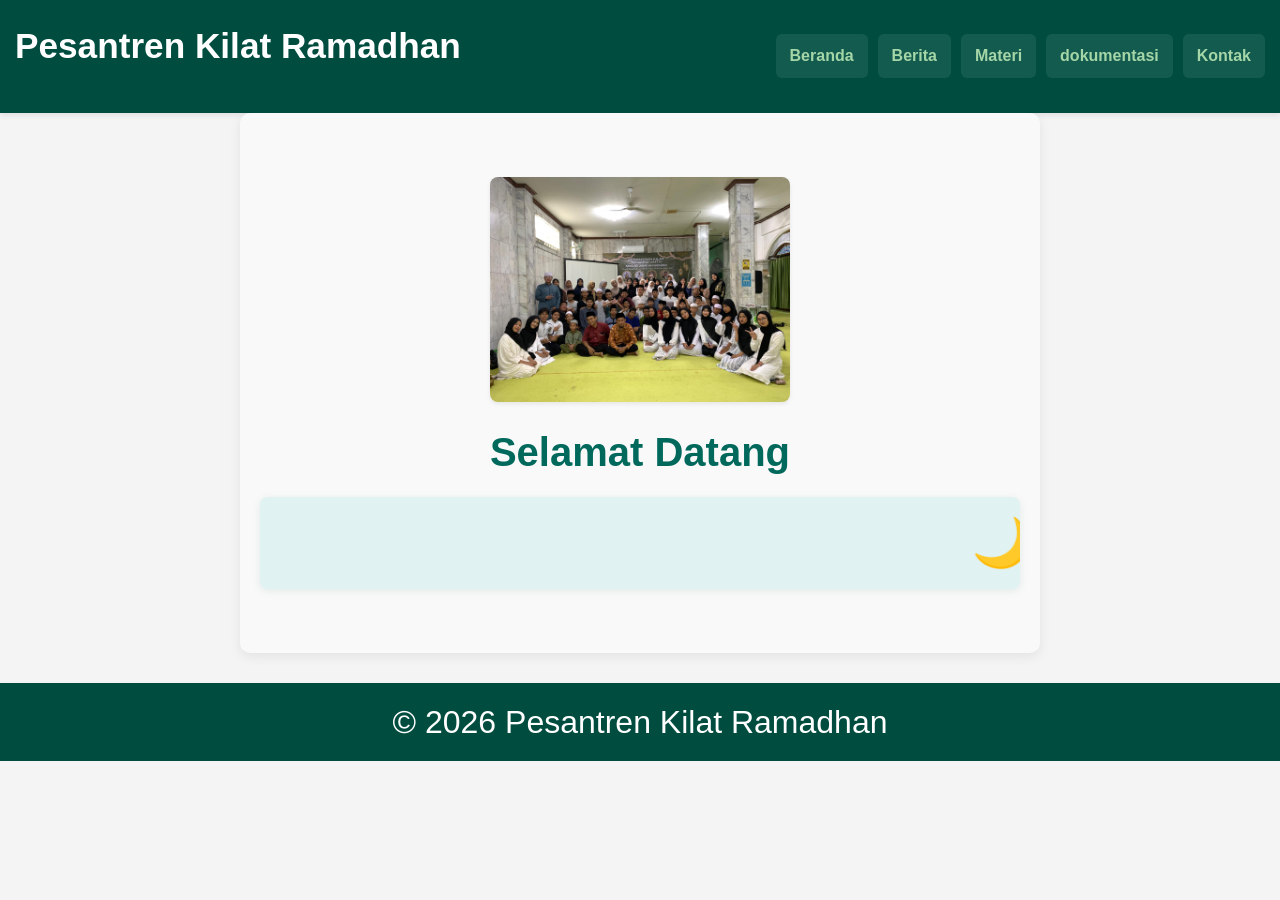
<file: index.html>
<!DOCTYPE html>
<html lang="id">
<head>
  <meta charset="UTF-8">
  <title>Pesantren Kilat Ramadhan</title>
  <link rel="stylesheet" href="css/base.css" />
  <link rel="stylesheet" href="css/content.css" />
  <link rel="stylesheet" href="css/style.css" />
</head>
<body>
  <header>
    <h1>Pesantren Kilat Ramadhan</h1>
    <nav>
      <a href="index.html">Beranda</a>
      <a href="berita.html">Berita</a>
      <a href="kitab.html">Materi</a>
      <a href="dokumentasi.html">dokumentasi</a>
      <a href="kontak.html">Kontak</a>
    </nav>
  </header>
  <main class="halaman-utama">
  <img src="images/2.jpeg" alt="Logo Majelis Qutbil Anfas" class="logo-majelis">
  
  <h2>Selamat Datang</h2>
  
  <marquee behavior="scroll" direction="left" scrollamount="6" class="marquee">
    🌙 Pesantren kilat ramadhan masjid an-nidzom – Menjadi Remaja Yang Bersinar Dengan Ibadah Dan Akhlak Karimah 🌿
  </marquee>
</main>

</main>
  <footer>&copy; 2026 Pesantren Kilat Ramadhan</footer>
</body>
</html>
</file>
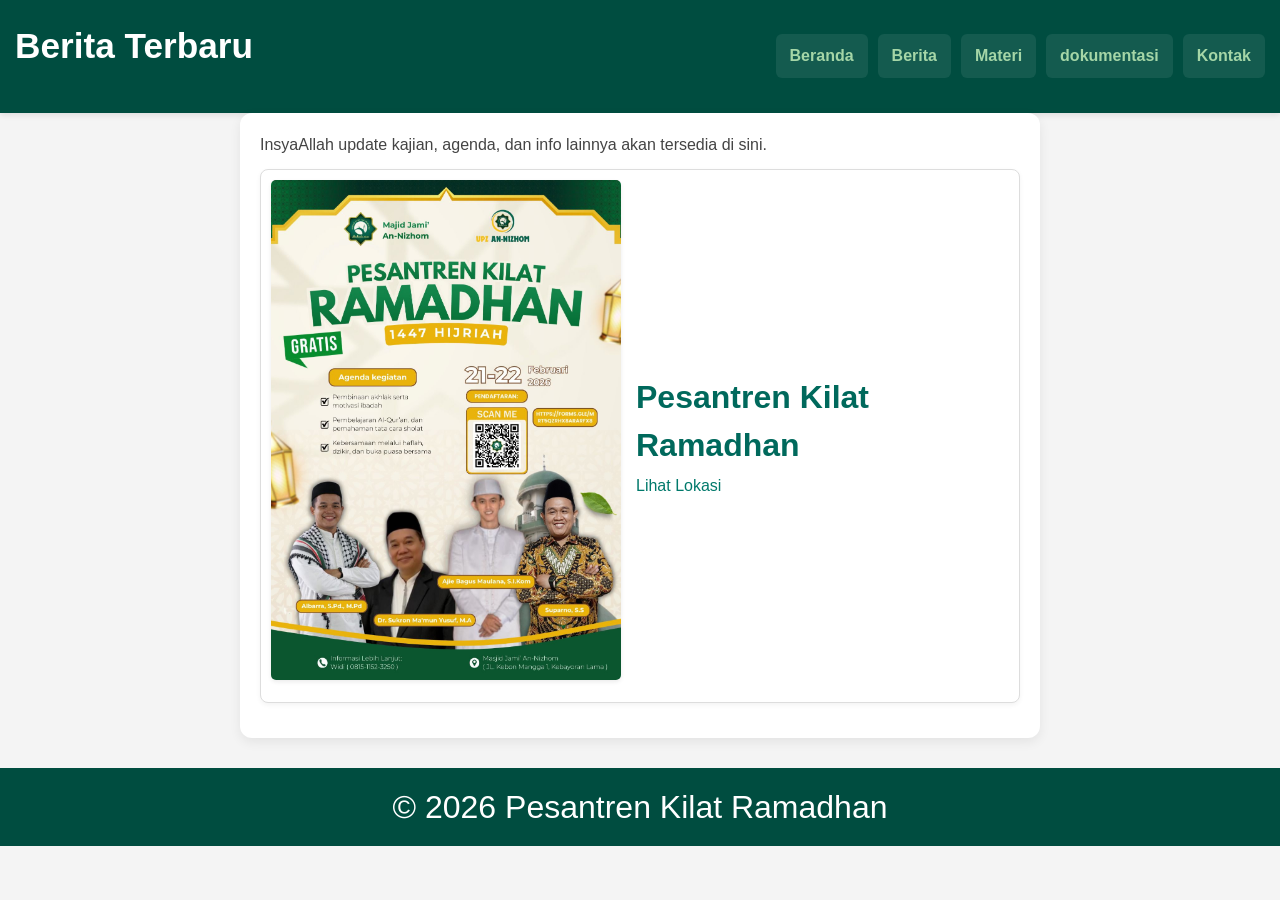
<file: berita.html>
<!DOCTYPE html>
<html lang="id">
<head>
  <meta charset="UTF-8">
  <title>Berita Terbaru</title>
  <link rel="stylesheet" href="css/base.css" />
  <link rel="stylesheet" href="css/content.css" />
  <link rel="stylesheet" href="css/style.css" />
</head>
<body>
<header>
    <h1>Berita Terbaru</h1>
    <nav>
      <a href="index.html">Beranda</a>
      <a href="berita.html">Berita</a>
      <a href="kitab.html">Materi</a>
      <a href="dokumentasi.html">dokumentasi</a>
      <a href="kontak.html">Kontak</a>
    </nav>
</header>
  <main>
    <p>InsyaAllah update kajian, agenda, dan info lainnya akan tersedia di sini.</p>
    <div id="berita-list"></div>
  </main>
  <footer>&copy; 2026 Pesantren Kilat Ramadhan</footer>
  <script src="js/script.js"></script>
  <script>
    loadBerita('data/berita.json', 'berita-list');
  </script>
</body>
</html>
</file>
<file: css/base.css>
/* style.css */
/* Layout umum dan header/navigation */

/* Reset dasar */
* {
  margin: 0;
  padding: 0;
  box-sizing: border-box;
}

body {
  font-family: 'Arial', sans-serif;
  background-color: #f4f4f4;
  color: #333;
  font-size: 16px;
  line-height: 1.5;
}

/* Header */
header {
  background-color: #004d40;
  padding: 15px 20px;
  text-align: center;
  box-shadow: 0 2px 5px rgba(0,0,0,0.1);
}

/* Judul Majelis */
header h1 {
  color: white;
  font-size: 1.8em;
  font-weight: 700;
  margin-bottom: 12px;
}

/* Navigasi */
header nav {
  display: flex;
  flex-wrap: wrap;
  justify-content: center;
  gap: 12px;
}

header nav a {
  color: #a5d6a7;
  text-decoration: none;
  font-weight: 600;
  font-size: 2em;
  padding: 8px 15px;
  border-radius: 6px;
  transition: background-color 0.3s ease, color 0.3s ease;
}

header nav a:hover,
header nav a:focus {
  background-color: #e0f2f1;
  color: #004d40;
  outline: none;
}

/* Responsive */

/* HP */
@media (max-width: 600px) {
  header h1 {
    font-size: 2em;
  }

  header nav a {
    padding: 10px 12px;
    font-size: 3em;
  }
}

/* PC */
@media (min-width: 601px) {
  header {
    text-align: left;
    padding: 20px 40px;
    display: flex;
    align-items: center;
    justify-content: space-between;
  }

  header h1 {
    margin-bottom: 0;
    font-size: 3em;
  }

  header nav {
    flex-wrap: nowrap;
    gap: 20px;
  }

  header nav a {
    font-size: 2em;
    padding: 10px 18px;
  }
}

/* Footer */
footer {
  background-color: #004d40;
  color: white;
  text-align: center;
  padding: 15px;
  font-size: 2em;
  margin-top: 30px;
}
</file>
<file: css/content.css>
/* ========================= */
/* ========== KONTEN ======= */
/* ========================= */

main {
  padding: 20px;
  margin: auto;
  max-width: 800px;
  background-color: #ffffff;
  border-radius: 12px;
  box-shadow: 0 4px 12px rgba(0,0,0,0.07);
  font-family: 'Segoe UI', Tahoma, sans-serif;
  color: #333;
}

main h2 {
  color: #004d40;
  font-size: 1.6em;
  font-weight: bold;
  text-align: center;
  margin-bottom: 25px;
}

main li h3 {
  color: #00695c;
  font-size: 1.15em;
  margin-bottom: 8px;
}

main p {
  color: #444;
  font-size: 1em;
  margin-bottom: 12px;
}

main ul {
  list-style: none;
  padding: 0;
  margin: 0;
}

main li {
  background-color: #f1f8f6;
  padding: 16px 18px;
  border-radius: 10px;
  margin-bottom: 15px;
  box-shadow: 0 2px 6px rgba(0,0,0,0.05);
  transition: transform 0.2s;
}

main li:hover {
  transform: scale(1.01);
}

main a.btn,
main .button {
  display: inline-block;
  padding: 10px 15px;
  background-color: #00796b;
  color: white;
  text-decoration: none;
  border-radius: 6px;
  font-weight: 600;
  margin-top: 10px;
  transition: background 0.3s ease;
}

main a.btn:hover {
  background-color: #004d40;
}

main img {
  max-width: 100%;
  height: auto;
  margin-bottom: 12px;
  border-radius: 8px;
  box-shadow: 0 2px 4px rgba(0,0,0,0.08);
}

/* ========================= */
/* == TAMPILAN TEKS ARAB == */
/* ========================= */

.arab-pair {
  display: flex;
  justify-content: space-between;
  text-align: right;
  gap: 10px;
  margin-bottom: 10px;
  font-size: 1.2em;
  direction: rtl;
}

.arab-pair div {
  width: 48%;
  background-color: #e8f5e9;
  padding: 10px;
  border-radius: 6px;
  box-shadow: inset 0 0 4px rgba(0,0,0,0.05);
}

/* ========================= */
/* == HEADER + NAV di HP ==== */
/* ========================= */

header {
  background-color: #004d40;
  text-align: center;
  padding: 20px 15px;
  box-shadow: 0 2px 6px rgba(0, 0, 0, 0.1);
}

header h1 {
  font-size: 2.2em;
  color: white;
  margin-bottom: 20px;
  font-weight: bold;
}

header nav {
  display: flex;
  flex-wrap: wrap;
  justify-content: center;
  gap: 10px;
}

header nav a {
  display: inline-block;
  font-size: 1em;
  font-weight: 600;
  color: #a5d6a7;
  text-decoration: none;
  padding: 10px 14px;
  background-color: rgba(255, 255, 255, 0.08);
  border-radius: 6px;
  transition: background-color 0.3s ease;
}

header nav a:hover {
  background-color: #e0f2f1;
  color: #004d40;
}

/* ========================= */
/* == RESPONSIVE MOBILE ==== */
/* ========================= */

@media (max-width: 600px) {
  main {
    padding: 15px;
    font-size: 15px;
  }

  main li {
    padding: 14px 16px;
  }

  .arab-pair {
    flex-direction: column;
    text-align: center;
    direction: rtl;
  }

  .arab-pair div {
    width: 100%;
    margin-bottom: 8px;
  }

  header {
    padding: 25px 10px;
  }

  header h1 {
    font-size: 2.4em;
    margin-bottom: 20px;
  }

  header nav {
    flex-direction: row;
    justify-content: center;
  }

  header nav a {
    font-size: 0.95em;
    padding: 10px 10px;
  }
}
</file>
<file: css/style.css>
main {
  padding: 20px;
}

h2 {
  color: #00695c;
}
/* index */
.halaman-utama {
  display: flex;
  flex-direction: column;
  align-items: center;
  justify-content: center;
  min-height: 60vh;
  text-align: center;
  background-color: #f9f9f9;
  padding: 30px 20px;
  border-radius: 10px;
}

.logo-majelis {
  width: 300px;
  height: auto;
  margin-bottom: 20px;
}

.halaman-utama h2 {
  font-size: 2.5em;
  color: #00695c;
  margin-bottom: 15px;
}

.marquee {
  font-size: 3em;
  color: #004d40;
  font-weight: bold;
  background: #e0f2f1;
  padding: 10px 20px;
  border-radius: 8px;
  width: 100%;
  max-width: 800px;
  box-shadow: 0 2px 8px rgba(0, 105, 92, 0.1);
}

/* Nadzom dan Sholawat */
.baris-arab {
  font-size: 1.4em;
  font-family: 'Amiri', serif;
  margin: 10px 0;
  padding: 5px 10px;
  background: #fff;
}

.kanan {
  direction: rtl;
  text-align: right;
}

.kiri {
  direction: rtl;
  text-align: left;
}

.judul-expandable {
  background-color: #e0f2f1;
  padding: 10px;
  margin-top: 15px;
  border-left: 5px solid #00695c;
  font-size: 1.2em;
  cursor: pointer;
}

.judul-expandable:hover {
  background-color: #b2dfdb;
}
/*Berita*/
.berita-item {
  display: flex;
  align-items: center;
  background-color: #ffffff;
  border: 1px solid #ddd;
  border-radius: 8px;
  padding: 10px;
  margin-bottom: 15px;
  box-shadow: 0 2px 5px rgba(0,0,0,0.05);
}

.berita-img {
  width: 350px;
  height: 500px;
  object-fit: cover;
  border-radius: 5px;
  margin-right: 15px;
}

.berita-info h3 {
  margin: 0 0 5px 0;
  font-size: 2em;
  color: #00695c;
}

.berita-info a {
  color: #00796b;
  text-decoration: none;
}

.berita-info a:hover {
  text-decoration: underline;
}

/*kontak*/
.kontak-container {
  max-width: 600px;
  margin: auto;
  padding: 30px 20px;
  background: #ffffff;
  border-radius: 10px;
  box-shadow: 0 5px 15px rgba(0,0,0,0.1);
}

.kontak-container h2 {
  color: #00695c;
  text-align: center;
  margin-bottom: 25px;
}

.kontak-item {
  display: flex;
  align-items: center;
  margin: 15px 0;
  font-size: 1.1em;
}

.kontak-icon {
  width: 28px;
  height: 28px;
  margin-right: 15px;
}

.kontak-item a {
  text-decoration: none;
  color: #004d40;
  transition: color 0.3s ease;
}

.kontak-item a:hover {
  color: #009688;
}
/*Kitab*/
.kitab-container {
  max-width: 800px;
  margin: auto;
  padding: 30px 20px;
  text-align: center;
}

.kitab-container h2 {
  color: #00695c;
  margin-bottom: 25px;
}

.kitab-list {
  list-style: none;
  padding: 0;
}

.kitab-item {
  background-color: #ffffff;
  border: 1px solid #ddd;
  border-radius: 10px;
  padding: 20px;
  margin-bottom: 15px;
  box-shadow: 0 2px 5px rgba(0,0,0,0.05);
  text-align: left;
}

.kitab-item h3 {
  margin: 0 0 10px;
  color: #004d40;
}

.btn-pdf {
  display: inline-block;
  padding: 8px 15px;
  background-color: #00796b;
  color: #ffffff;
  text-decoration: none;
  border-radius: 5px;
  font-weight: bold;
  transition: background-color 0.3s ease;
}

.btn-pdf:hover {
  background-color: #004d40;
}

/*Dokumentasi*/
.dokum-container {
  max-width: 800px;
  margin: auto;
  padding: 30px 20px;
  text-align: center;
}

.dokum-container h2 {
  color: #00695c;
  margin-bottom: 25px;
}

.dokum-list {
  list-style: none;
  padding: 0;
}

.dokum-item {
  background-color: #ffffff;
  border: 1px solid #ddd;
  border-radius: 10px;
  padding: 20px;
  margin-bottom: 15px;
  box-shadow: 0 2px 5px rgba(0,0,0,0.05);
  text-align: left;
}

.dokum-item h3 {
  margin: 0 0 10px;
  color: #004d40;
}

.btn-dokum {
  display: inline-block;
  padding: 8px 15px;
  background-color: #00796b;
  color: #ffffff;
  text-decoration: none;
  border-radius: 5px;
  font-weight: bold;
  transition: background-color 0.3s ease;
}

.btn-dokum:hover {
  background-color: #004d40;
}
</file>
